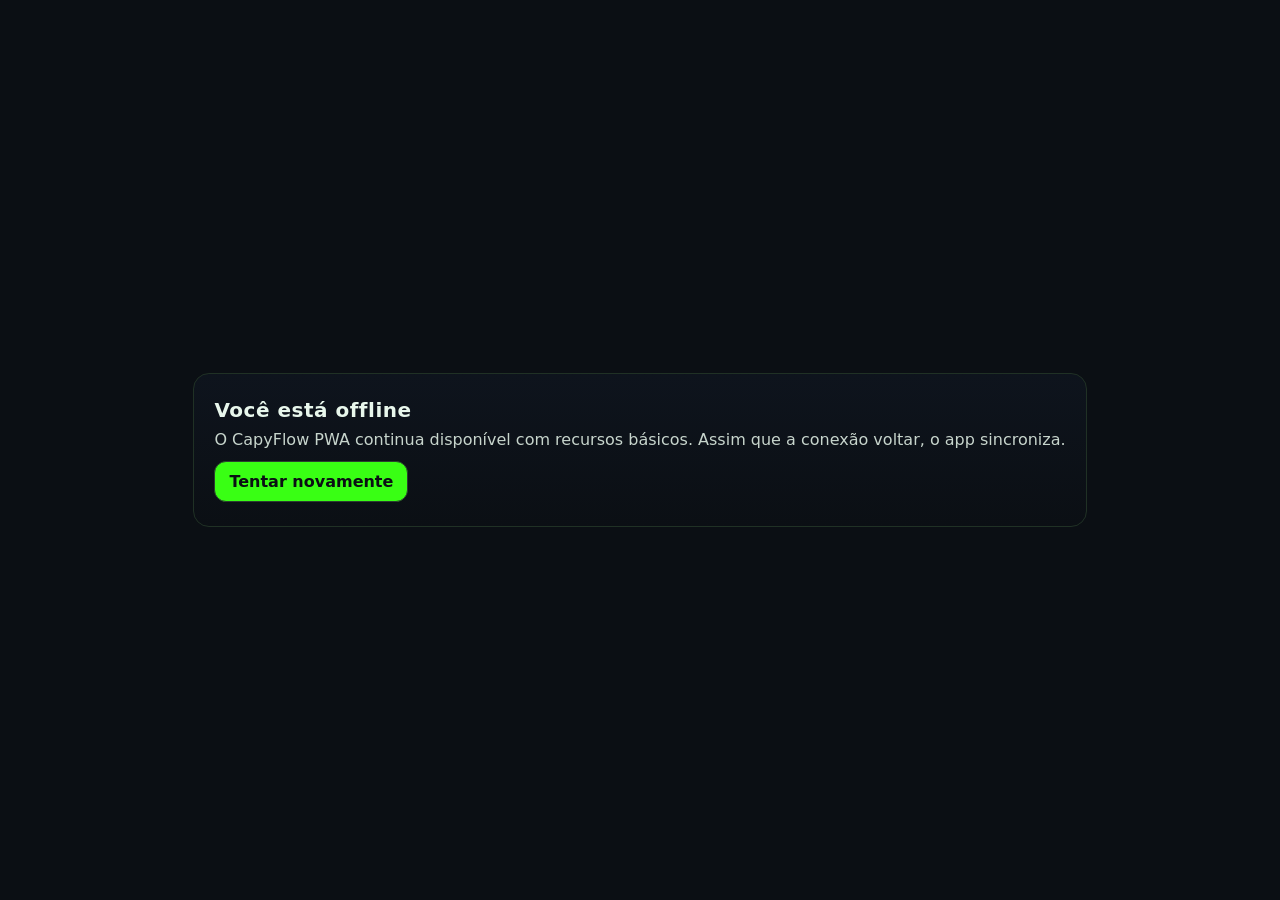
<file: offline.html>
<!DOCTYPE html>
<html lang="pt-BR">
<head>
  <meta charset="UTF-8" />
  <meta name="viewport" content="width=device-width, initial-scale=1" />
  <title>CapyFlow — Offline</title>
  <link rel="manifest" href="/public/manifest.json" />
  <meta name="theme-color" content="#39FF14" />
  <style>
    :root{--bg:#0B0F14;--fg:#E8F7EC;--accent:#39FF14}
    html,body{height:100%}
    body{margin:0;display:grid;place-items:center;background:var(--bg);font-family:system-ui,Segoe UI,Inter,sans-serif;color:var(--fg)}
    .box{padding:24px 20px;border:1px solid #203125;border-radius:16px;background:linear-gradient(180deg,#0e141d 0%,#0b0f14 100%)}
    h1{margin:0 0 8px;font-size:20px;letter-spacing:.5px}
    p{opacity:.85;margin:0 0 12px}
    .btn{display:inline-block;padding:10px 14px;border-radius:12px;border:1px solid #2b3e30;color:var(--bg);background:var(--accent);text-decoration:none;font-weight:600}
  </style>
</head>
<body>
  <div class="box">
    <h1>Você está offline</h1>
    <p>O CapyFlow PWA continua disponível com recursos básicos. Assim que a conexão voltar, o app sincroniza.</p>
    <a class="btn" href="/">Tentar novamente</a>
  </div>
</body>
</html>
</file>
